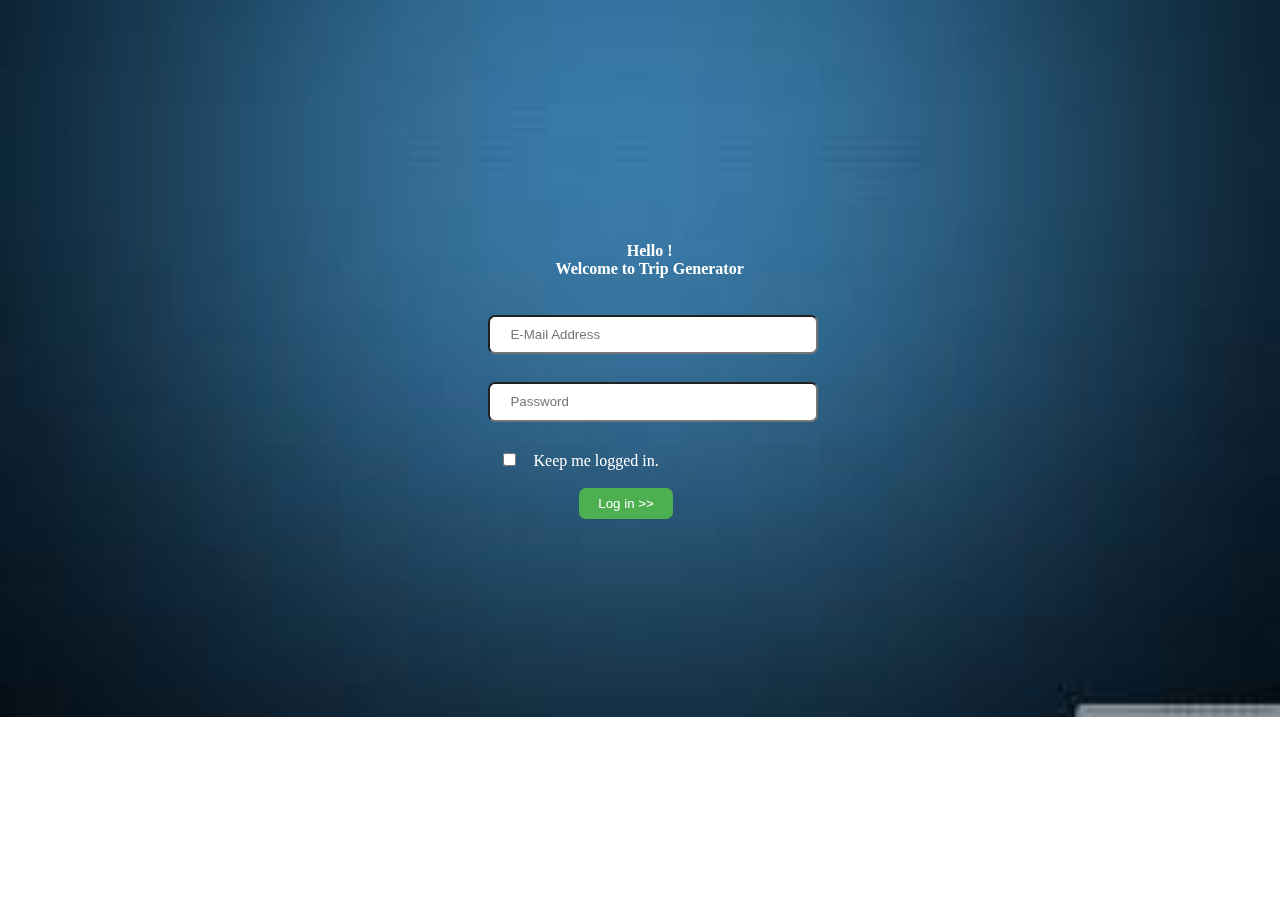
<file: Index.html>
<!DOCTYPE html>
<html>
<head class=title>   
<meta charset="utf-8">
		<meta name="viewport" content="width=device-width, initial-scale=1"> 
      <title >Trip Generator</title>
	 <script type="text/javascript" src="Login.js"></script>
 <link rel="stylesheet" type="text/css" src="loginStyle.css"href="loginStyle.css"> 
 <style>

 </style>
   </head>	   
 <body id='login'>
 <div>
 <table>
 <tbody>
  
  <th class='loginheading'> Hello !<br>
  Welcome to Trip Generator
  </th>
   
 <tr> 
 <br>
 <br>
 <td> 
  <input class="txtfeild" id='email' type="email" placeholder="E-Mail Address" name="username" required><br><br>
  <input class="txtfeild" id ='password' type="password" placeholder="Password" name="psw" required>  <br><br>
  <input type="checkbox" class="checkbox">
  <font color="white"><label>Keep me logged in.</label></font>
  <br>
  <br>
  <button id ='Login' type='button' onclick="Redirect();"> <font color="white">Log in >></font> </button>
 </td>
</tr>
</tbody> 
</table>
</div>
  </body>   
</html>
</file>
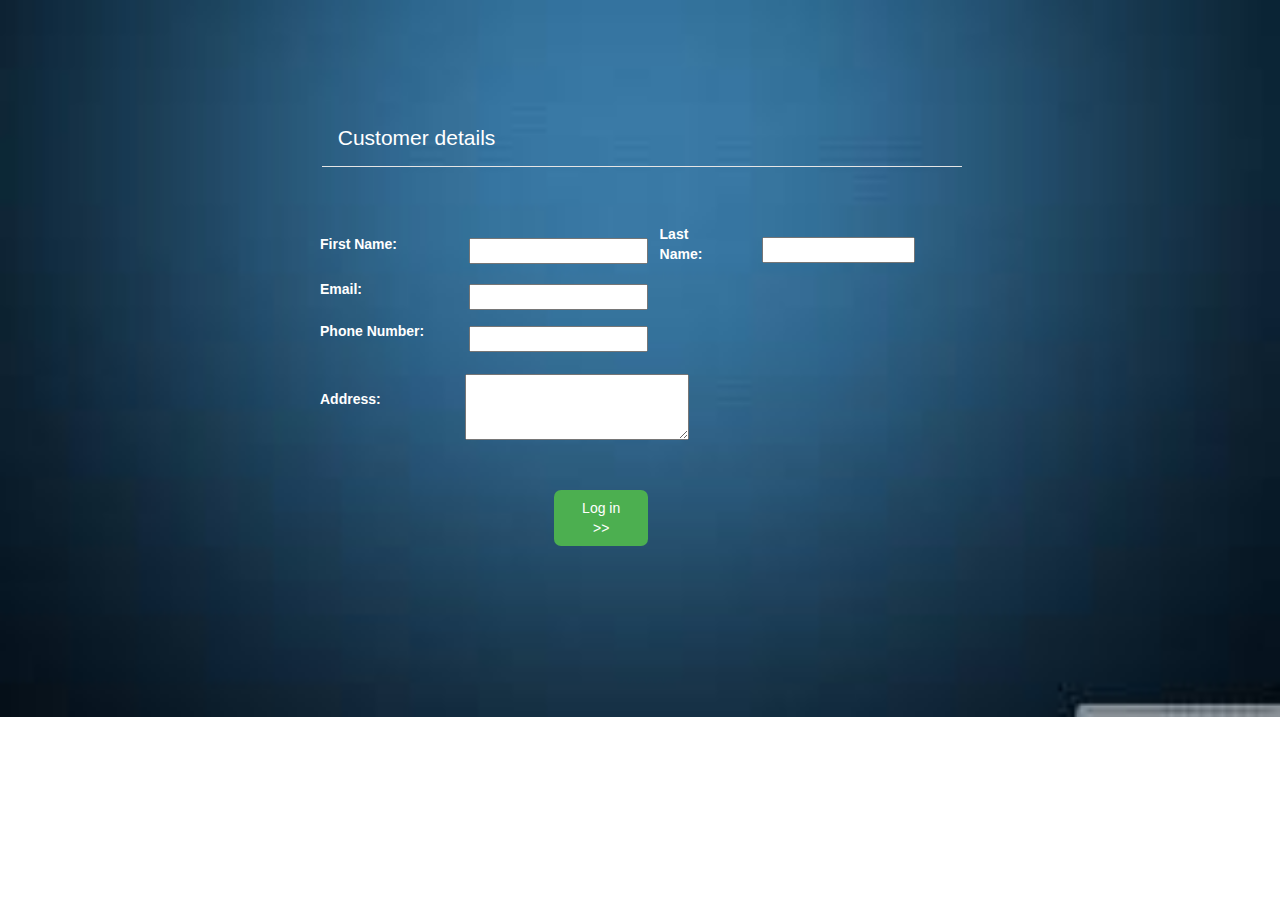
<file: Customer Info.html>
<!DOCTYPE html>
<html>

<head> 
 <meta charset="utf-8">
		<meta name="viewport" content="width=device-width, initial-scale=1">
		<link rel="stylesheet" href="https://maxcdn.bootstrapcdn.com/bootstrap/3.3.7/css/bootstrap.min.css">
		<script src="https://ajax.googleapis.com/ajax/libs/jquery/3.1.1/jquery.min.js"></script>
		<script src="https://maxcdn.bootstrapcdn.com/bootstrap/3.3.7/js/bootstrap.min.js"></script> 
<link rel="stylesheet" type="text/css" href="customerInfo.css"> 

		 
<title>Customer Info></title>
 
</head>

<body>
 
<fieldset>

<legend>Customer details</legend>

<table>
<tbody>
<tr class='row'><td><label for="Fname">First Name:</label> </td><td><input type="text" name="name" id="name" value="" /> </td><td><label class='Lname'for="Lname">Last Name:</label> </td><td><input  type="text" name="name" id="name" value="" /> </td></tr>
<tr class='row'><td><label for="email">Email:</label></td> <td> <input type="text" name="email" id="email" value="" /></td></tr>
<tr class='row'><td><label for="phone number">Phone Number:</label></td> <td> <input type="tel" name="tel"  value="" /></td></tr>
<tr class='row'><td><label for="address">  Address: </label></td><td><textarea name="Address" id="address" cols="25" rows="3"></textarea></td></tr></tbody>
<tr><td ></td><td></td><td><button type="button" id='Login'><font color="white">Log in >></font></button></td><td></td><tr>
</tbody>
</table> 
</fieldset>
</body>
</html>
</file>
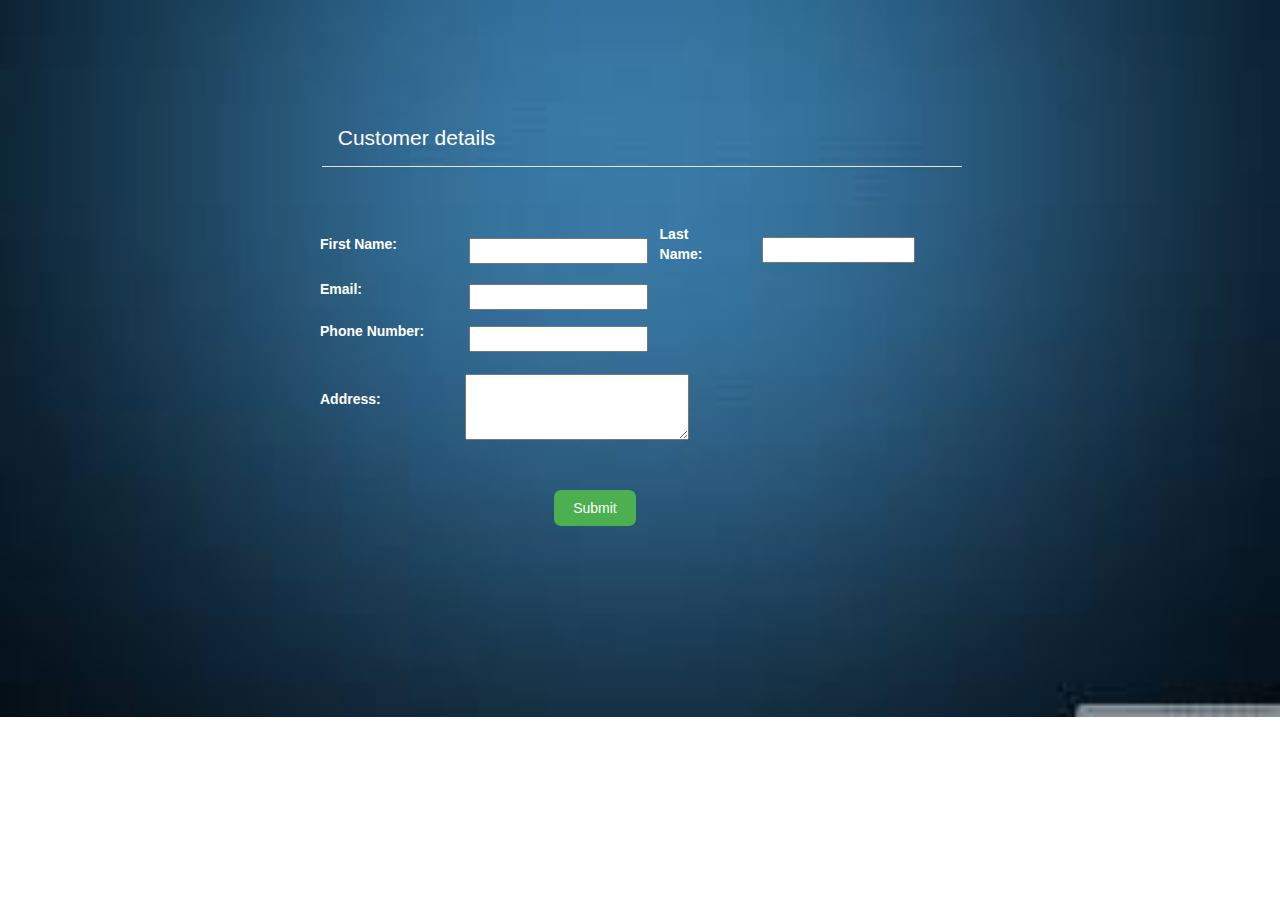
<file: CustomerInfo.html>
<!DOCTYPE html>
<html>

<head> 
 <meta charset="utf-8">
		<meta name="viewport" content="width=device-width, initial-scale=1">
		<link rel="stylesheet" href="https://maxcdn.bootstrapcdn.com/bootstrap/3.3.7/css/bootstrap.min.css">
		<script src="https://ajax.googleapis.com/ajax/libs/jquery/3.1.1/jquery.min.js"></script>
		<script src="https://maxcdn.bootstrapcdn.com/bootstrap/3.3.7/js/bootstrap.min.js"></script> 
<link rel="stylesheet" type="text/css" href="customerInfo.css"> 

		 
<title>Customer Info></title>
 
</head>

<body>
 
<fieldset>

<legend>Customer details</legend>

<table>
<tbody>
<tr class='row'><td><label for="Fname">First Name:</label> </td><td><input type="text" name="name" id="name" value="" /> </td><td><label class='Lname'for="Lname">Last Name:</label> </td><td><input  type="text" name="name" id="name" value="" /> </td></tr>
<tr class='row'><td><label for="email">Email:</label></td> <td> <input type="text" name="email" id="email" value="" /></td></tr>
<tr class='row'><td><label for="phone number">Phone Number:</label></td> <td> <input type="tel" name="tel"  value="" /></td></tr>
<tr class='row'><td><label for="address">  Address: </label></td><td><textarea name="Address" id="address" cols="25" rows="3"></textarea></td></tr></tbody>
<tr><td ></td><td></td><td><button type="button" id='Login'><font color="white">Submit</font></button></td><td></td><tr>
</tbody>
</table> 
</fieldset>
</body>
</html>
</file>
<file: loginStyle.css>
button:hover
{
background-image:none;
background-color:grey;
}
#login {
 background-image: url("bg.jpg");
  background-repeat: no-repeat;
  background-size: 100%;      
    
}
 
 tr,td,div{ 
    cursor: default; 

}
table{ 	
 width:40%;
    height:35%;    
    position:fixed;
     
    top:25%;
    left:30%;
	}
	
	.txtfeild,.loginheading {
	        margin-left: 20%;
    width: 60%;
    padding-bottom: 2%;
    padding-top: 2%;
    padding-left: 4%;
    margin-bottom: 2%;
	border-radius: 7px;
}
			 
	 button { 
	 background-color: #4CAF50;
color: #F9F0F0;
background-color: #4CAF50;
color: #000;
padding: 8px 19px;
border: medium none;
cursor: pointer;
margin-left: 38%;
border-radius: 7px;
}
.checkbox { 
	border-radius: 7px;
	margin-left: 23%;
	padding-right: 4%;
	padding-left: 4%;
	
}
th{
 padding-bottom: 4%;
 color:white;
 }
label{
padding-left: 2%;
}
</file>
<file: customerInfo.css>
body{
 background-image: url("bg.jpg");
  background-repeat: no-repeat;
  background-size: 100%;  
margin-top: 9%;
}
 
fieldset{
width: 50%; height: 64%; margin:auto
}
table {
    margin-top: 5%;
	margin-bottom: 5%;
}
tfoot{
 margin-top: 5%;
	margin-bottom: 5%;
}
tr{
margin-bottom: 5%;
}
label {
    cursor: default;
 color:white;
}
legend {
   display: block;
    margin-left: 2px;
    margin-right: 2px;
    padding-top: 0.35em;
    padding-bottom: 0.625em;
    padding-left: 0.75em;
    padding-right: 0.75em;
    border: 10px groove (internal value);
color : white;
}
    input {       
        margin-left: 20%;   
		width :80%;
		margin-top: 7%; 
margin-right: 2px; 
         
    }
.Lname
 {       
        margin-left:15%;   	 
         
    }
	textarea,.Lrow {   
 margin-top: 10%;    
        margin-left: 18%;   
         
    }
	label {   
padding-top: 5px; 
         
    }
 button { 
	 background-color: #4CAF50;
background-color: #4CAF50;
color: #000;
padding: 8px 19px;
border: medium none;
cursor: pointer;
margin-left: 58%;
border-radius: 7px;
margin-top: 20%;
}
</file>
